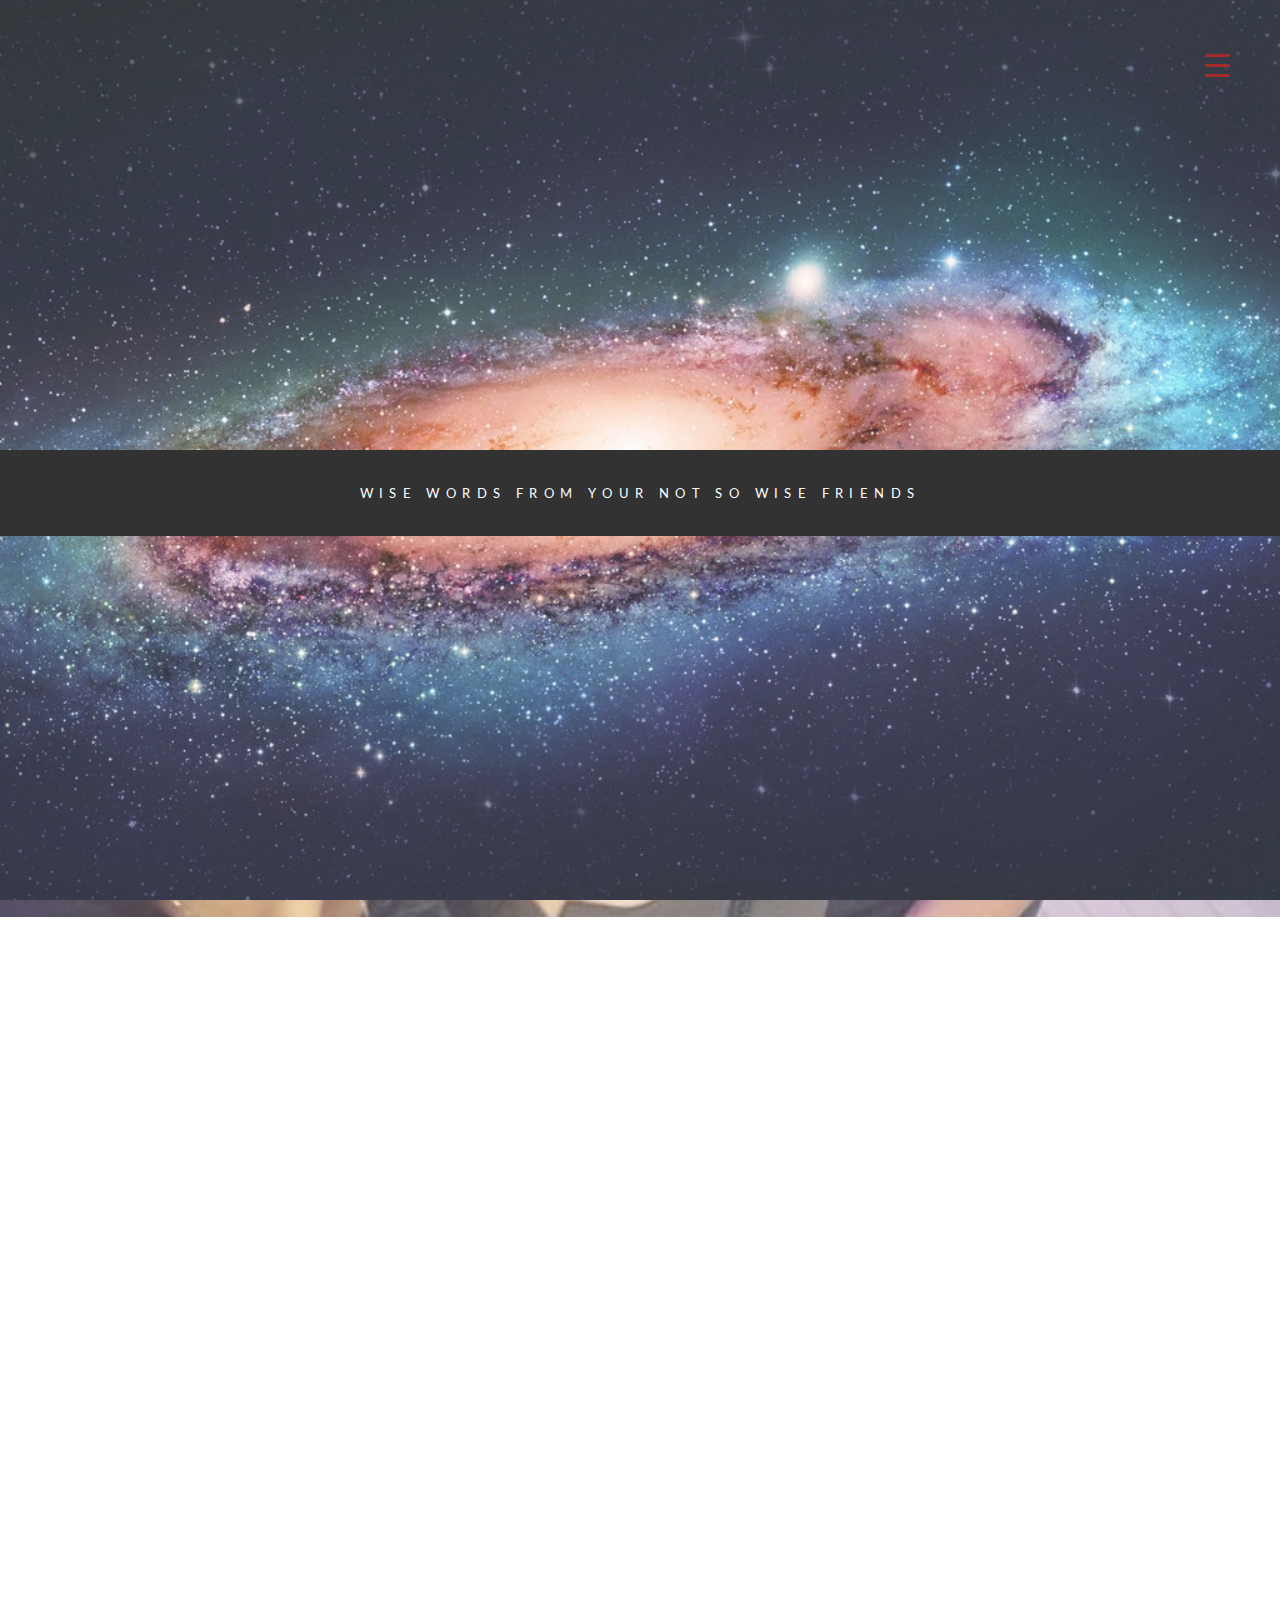
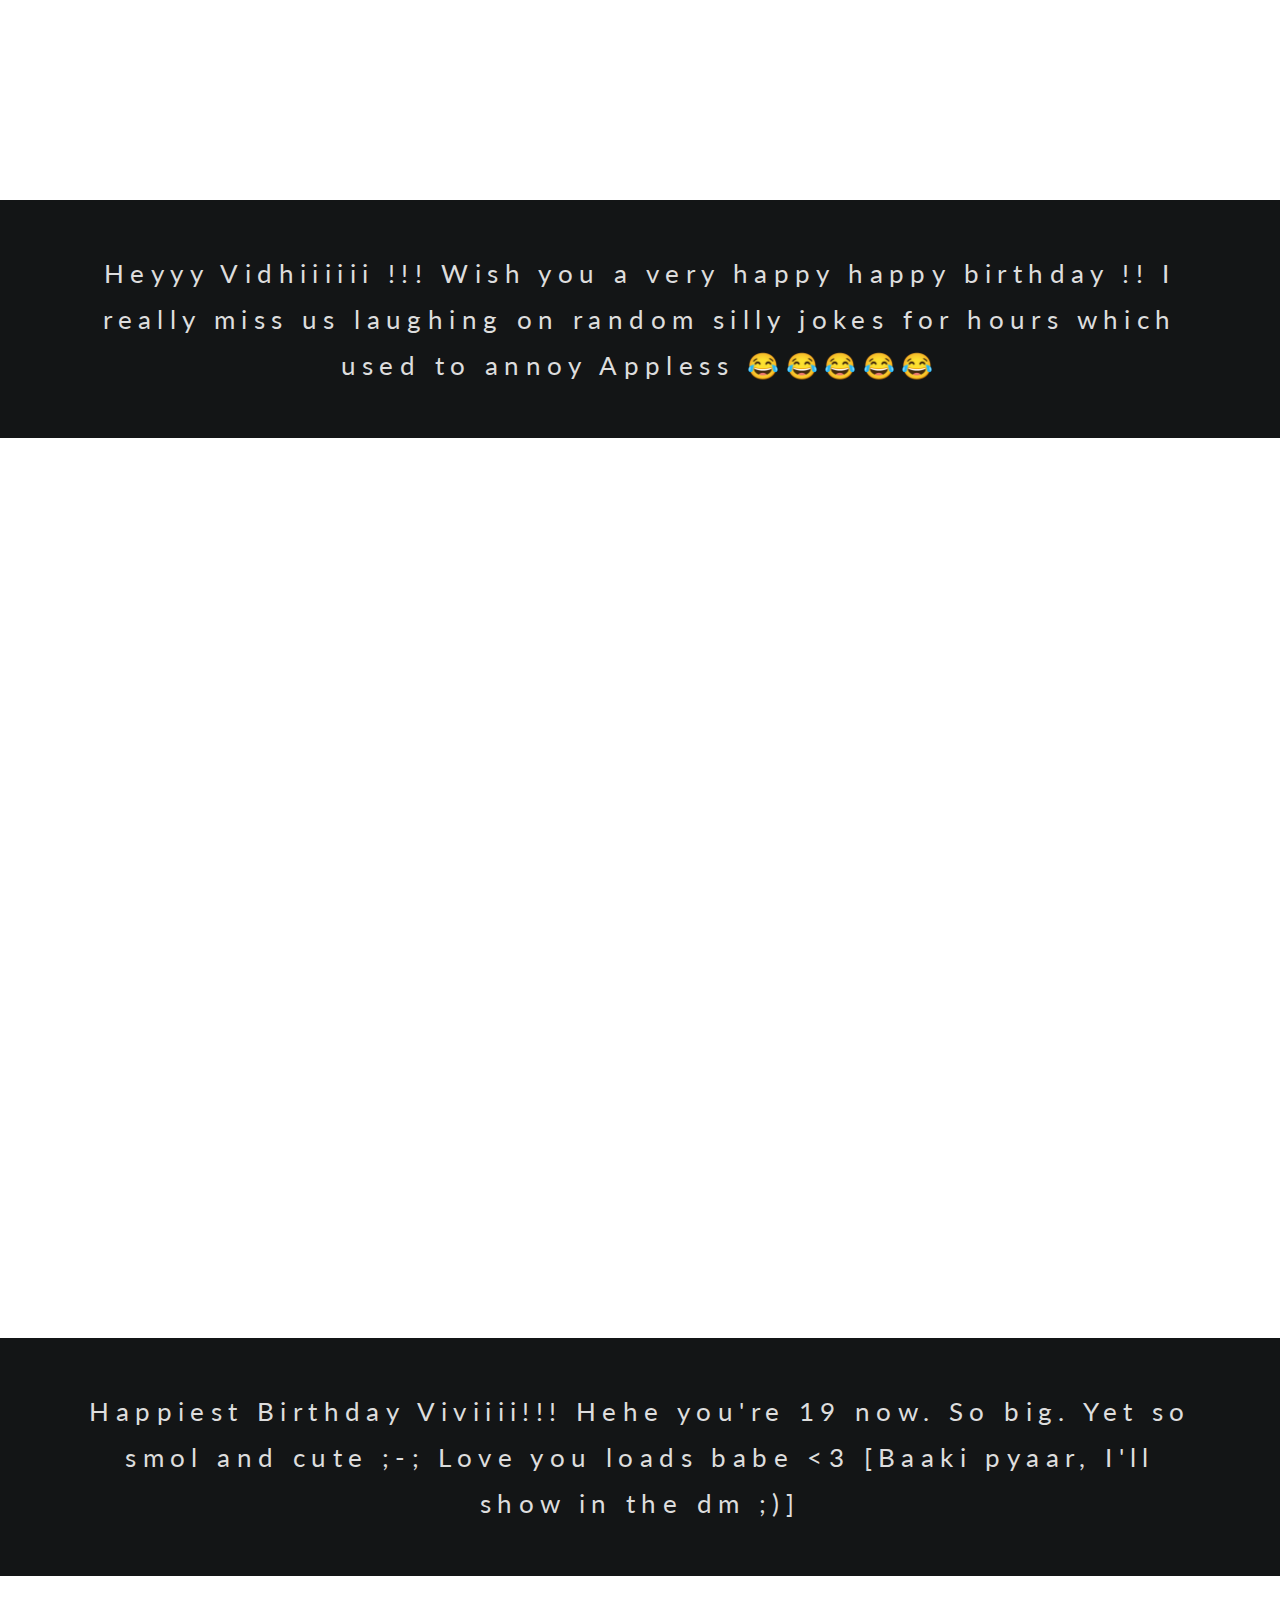
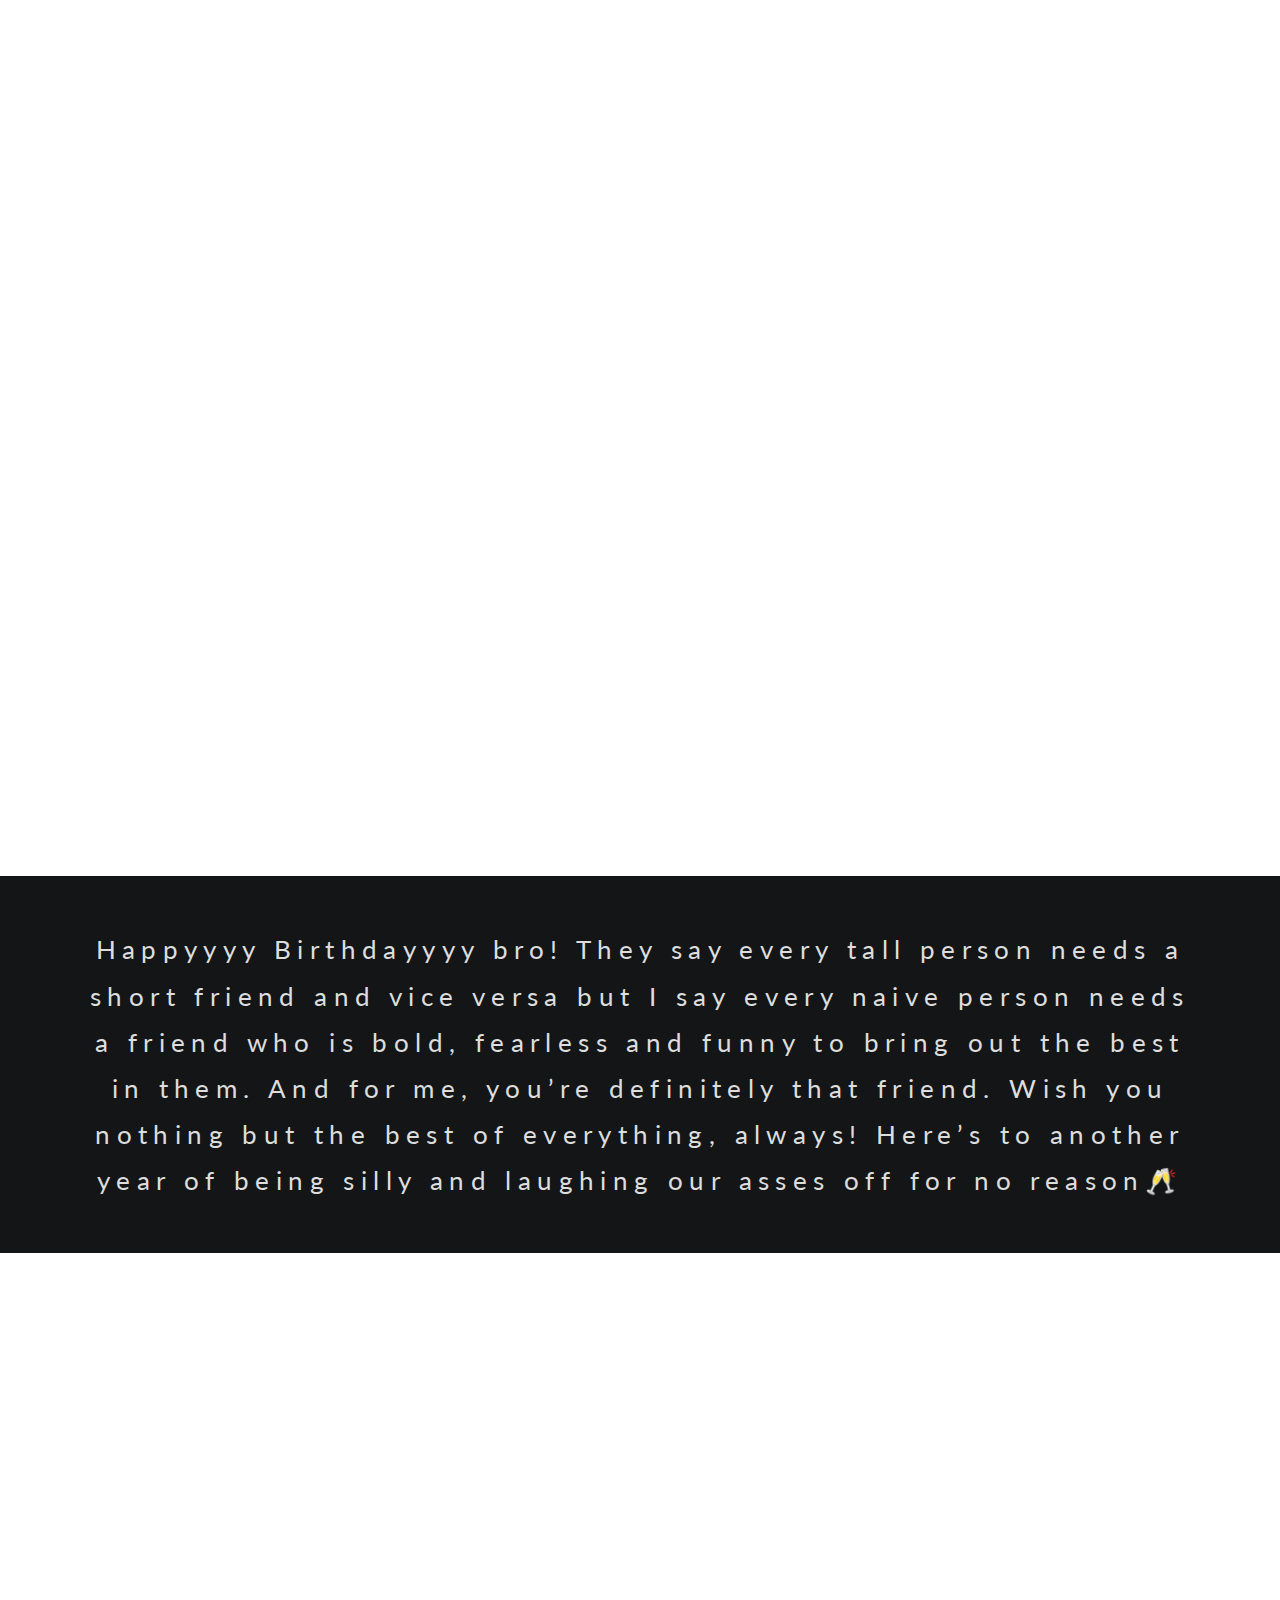
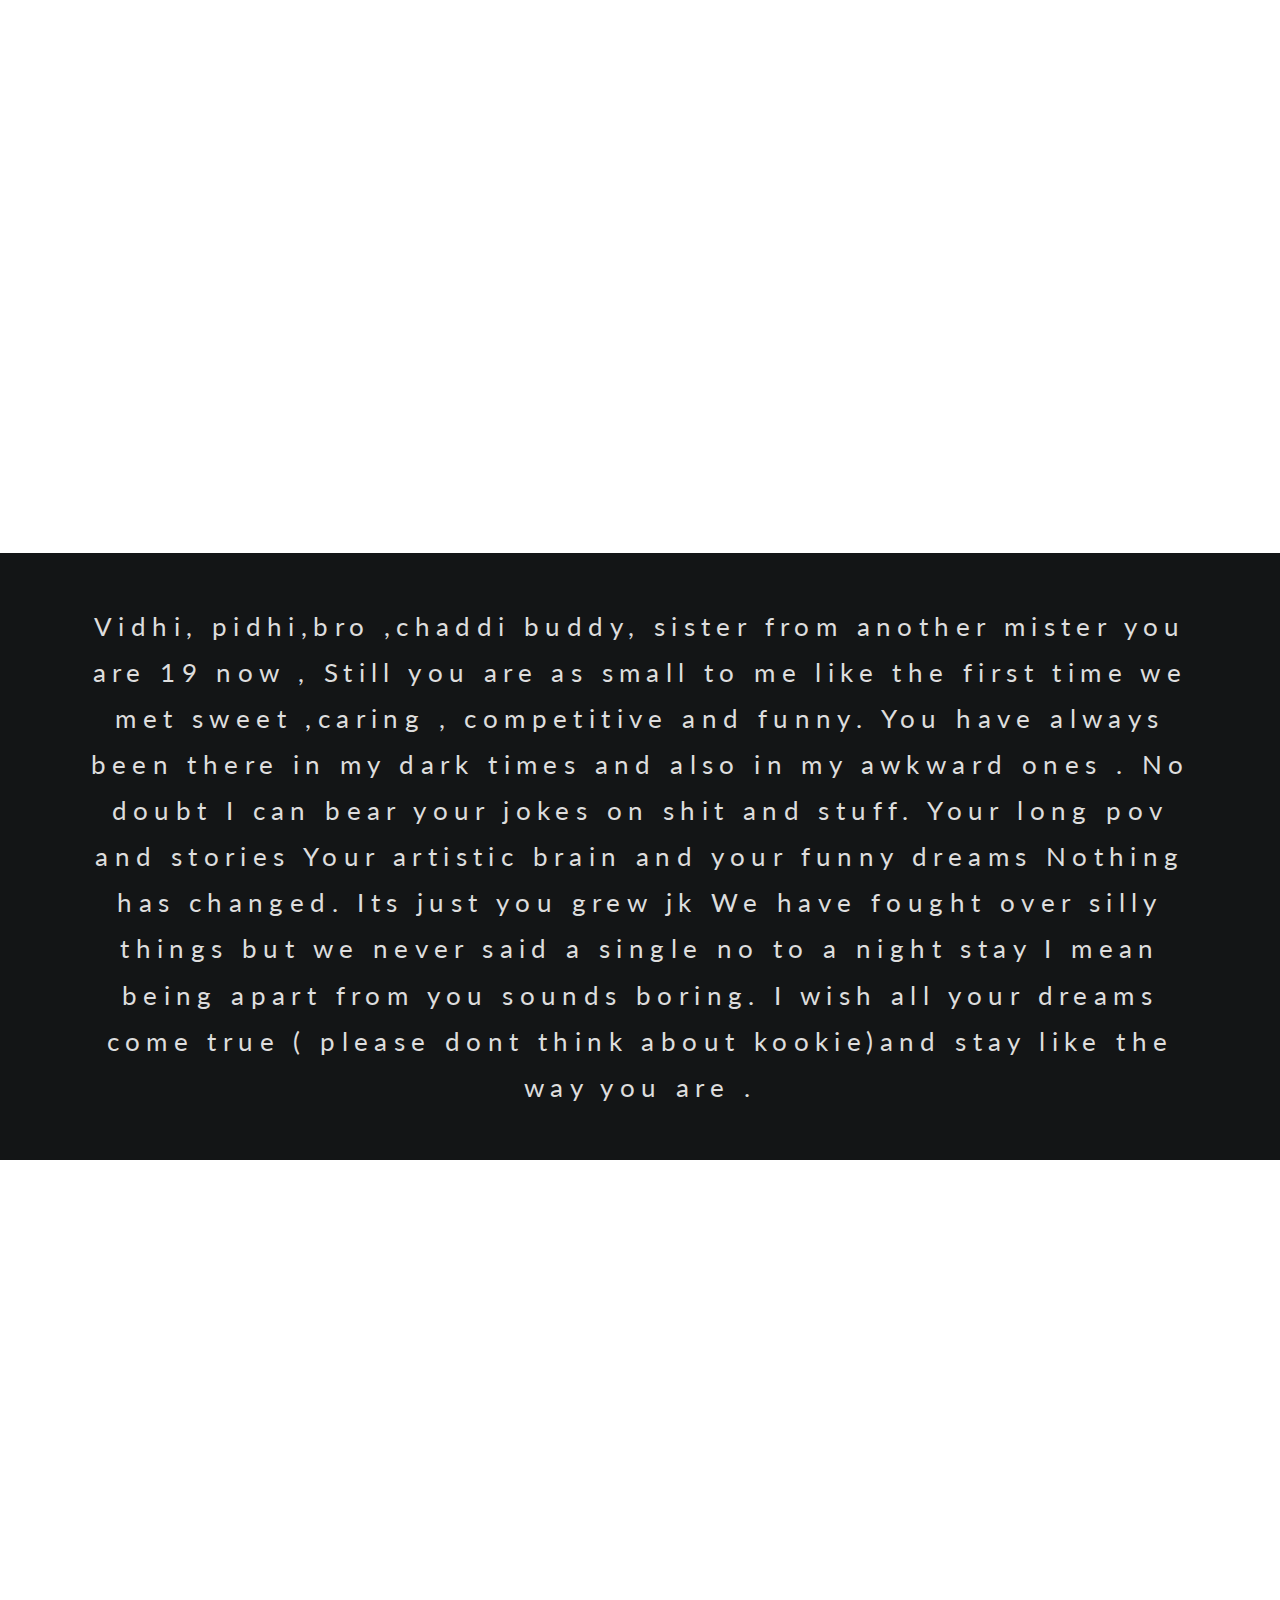
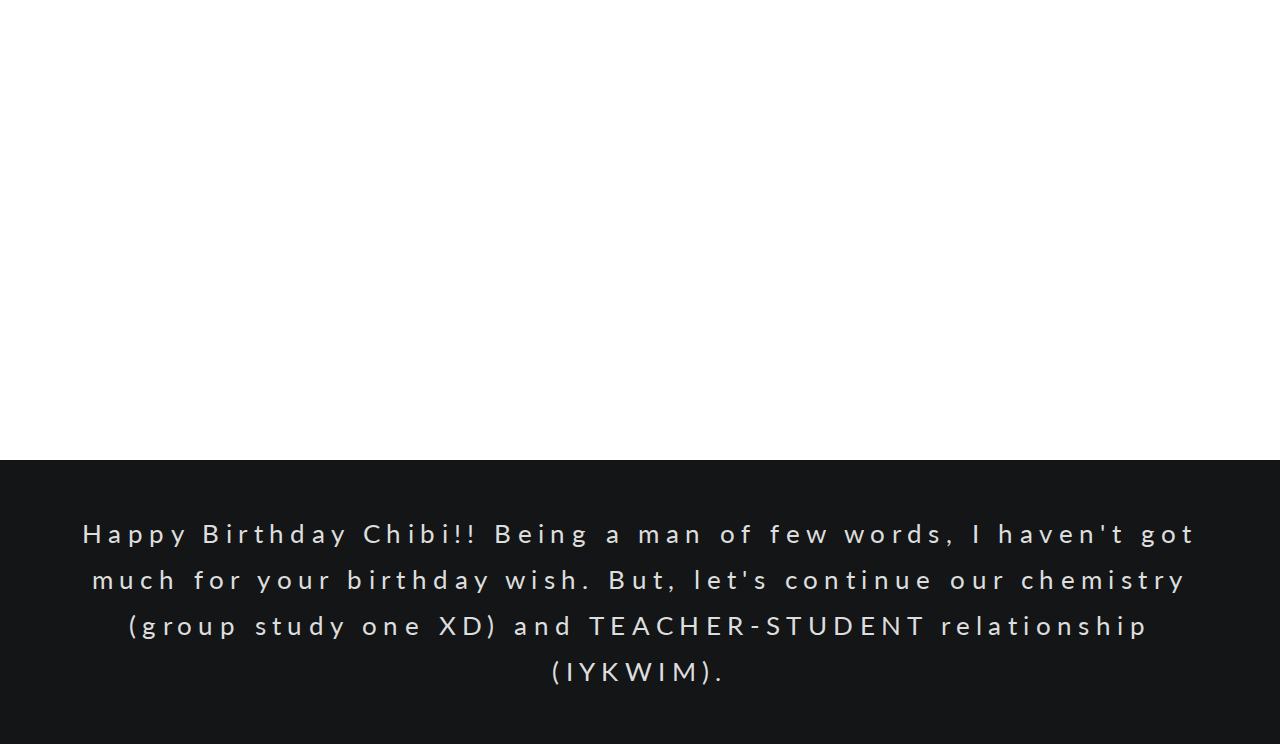
<file: messages.html>
<html lang="en">

<head>
    <meta charset="UTF-8">
    <meta name="viewport" content="initial-scale=1.0,maximum-scale=1.0,width=device-width">
    <meta http-equiv="X-UA-Compatible" content="ie=edge">
    <title>Vidhi Memoirs</title>
    <link rel="stylesheet" href="css/messages.css?v=0.2">
    <link href="https://fonts.googleapis.com/css2?family=Lato:wght@300&display=swap" rel="stylesheet">
</head>

<body>
    <div class="ham-bar">
        <div class="hamburger-menu">
            <div class="line line-1"></div>
            <div class="line line-2"></div>
            <div class="line line-3"></div>
        </div>

        <ul class="ham-list">
            <li class="ham-item">
                <a href="index.html" class="ham-link">Home</a>
            </li>
            <li class="ham-item">
                <a href="messages.html" class="ham-link">Wise words</a>
            </li>
            <li class="ham-item">
                <a href="gallery.html" class="ham-link">Photo Gallery</a>
            </li>
            <li class="ham-item">
                <a href="vidhi.html" class="ham-link">Who dis</a>
            </li>
        </ul>
    </div>
    <div class="pimg1">
        <div class="ptext">
            <span class="border">
                    WISE WORDS FROM YOUR NOT SO WISE FRIENDS
            </span>
        </div>
    </div>
   
    <div class="pimg2">
    </div>
    <section class="section section-dark">
        <p>
           Heyyy Vidhiiiiii !!!
           Wish you a very happy happy birthday  !!
           I really miss us laughing on random silly jokes for hours which used to annoy Appless 😂😂😂😂😂
        </p>
    </section>
    
    <div class="pimg4">
    </div>
    <section class="section section-dark">
        <p>
           Happiest Birthday Viviiii!!! Hehe you're 19 now. So big. Yet so smol and cute ;-; Love you loads babe <3 [Baaki pyaar, I'll show in the dm ;)]
        </p>
    </section>
    
    <div class="pimg5">
    </div>
    <section class="section section-dark">
        <p>
           Happyyyy Birthdayyyy bro! They say every tall person needs a short friend and vice versa but I say every naive person needs a friend who is bold, fearless and funny to bring out the best in them. And for me, you’re definitely that friend. Wish you nothing but the best of everything, always! Here’s to another year of being silly and laughing our asses off for no reason🥂
        </p>
    </section>
    
    <div class="pimg7">
    </div>
    <section class="section section-dark">
        <p>
           Vidhi, pidhi,bro ,chaddi buddy, sister from another mister you are 19 now ,
           Still you are as small to me like the first time we met sweet ,caring , competitive and funny. You have always been there in my dark times and also in my awkward ones . No doubt I can bear your jokes on shit and stuff. Your long pov and stories 
           Your artistic brain and your funny dreams
           Nothing has changed. Its just you grew jk
           We have fought over silly things but we never said a single no to a night stay I mean being apart from you sounds boring.
           I wish all your dreams come true ( please dont think about kookie)and stay like the way you are .
        </p>
    </section>
    
    <div class="pimg8">
    </div>
    <section class="section section-dark">
        <p>
           Happy Birthday Chibi!! Being a man of few words, I haven't got much for your birthday wish. But, let's continue our chemistry (group study one XD) and TEACHER-STUDENT relationship (IYKWIM).
        </p>
    </section>

</body>
<script src="js/script.js"></script>
</html>
</file>
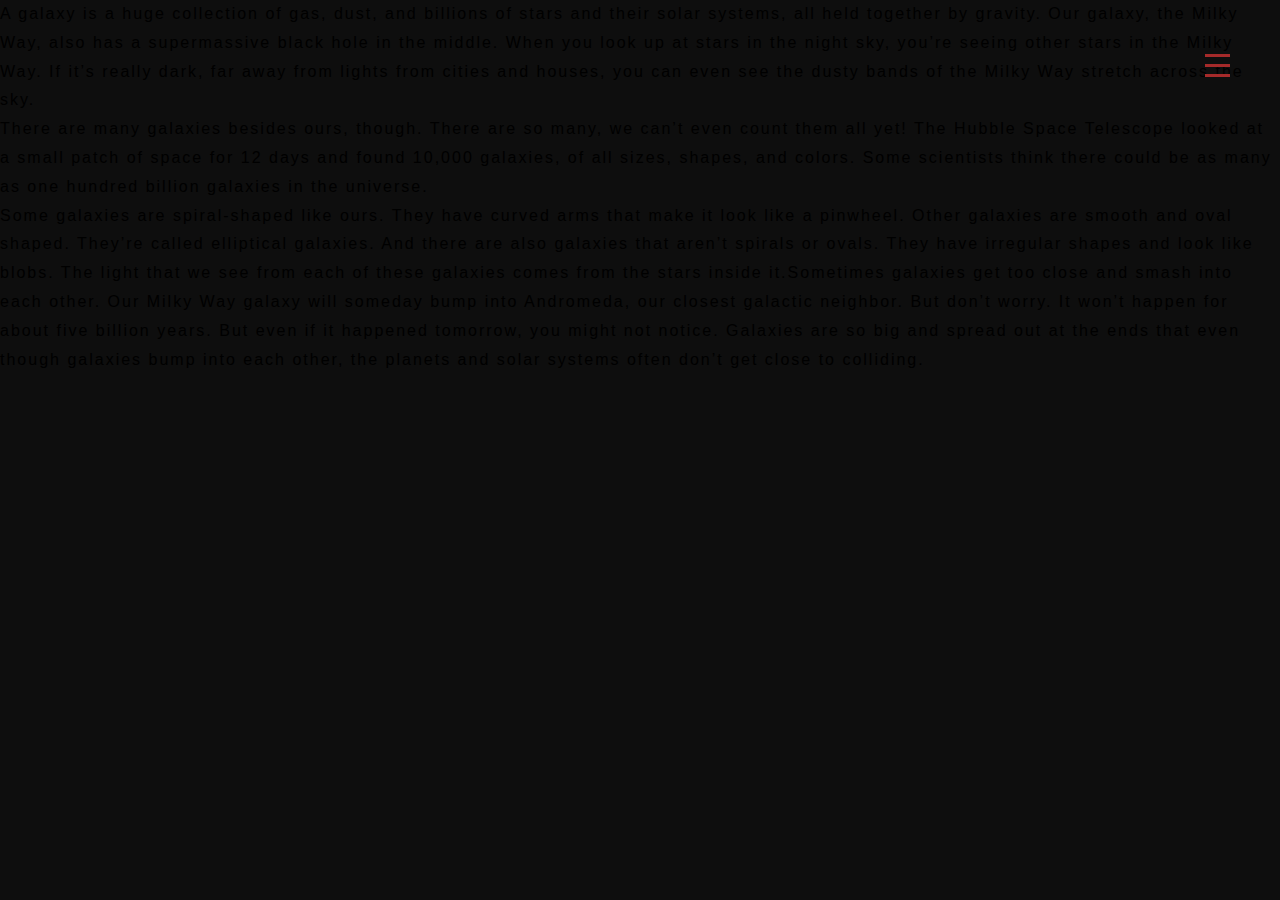
<file: parallax_effect.html>
<!DOCTYPE html>
<html lang="en">
<head>
    <meta charset="UTF-8">
    <meta name="viewport" content="width=device-width, intial-scale=1.0">
    <meta http-equiv="X-UA-Compatible" content="ie=edge">
    <title>Vidhi Memoirs</title>
    <link rel="stylesheet" href="style.css">
</head>

<body>
    <div class="ham-bar">
        <div class="hamburger-menu">
            <div class="line line-1"></div>
            <div class="line line-2"></div>
            <div class="line line-3"></div>
        </div>

        <ul class="ham-list">
            <li class="ham-item">
                <a href="#" class="ham-link">Home</a>
            </li>
            <li class="ham-item">
                <a href="#" class="ham-link">Hello</a>
            </li>
            <li class="ham-item">
                <a href="#" class="ham-link">Wassup</a>
            </li>
        </ul>
    </div>
    <div class="pimg1">
    </div>
    <section class="section section-light">
        <p>
            A galaxy is a huge collection of gas, dust, and billions of stars and their solar systems, all held together by gravity. Our galaxy, the Milky Way, also has a supermassive black hole in the middle. When you look up at stars in the night sky, you’re seeing
            other stars in the Milky Way. If it’s really dark, far away from lights from cities and houses, you can even see the dusty bands of the Milky Way stretch across the sky.
        </p>
    </section>

    <div class="pimg2">
    </div>
    <section class="section section-dark">
        <p>
            There are many galaxies besides ours, though. There are so many, we can’t even count them all yet! The Hubble Space Telescope looked at a small patch of space for 12 days and found 10,000 galaxies, of all sizes, shapes, and colors. Some scientists think
            there could be as many as one hundred billion galaxies in the universe.
        </p>
    </section>
    <div class="pimg3">
       
    </div>
    <section class="section section-dark">
        <p>
            Some galaxies are spiral-shaped like ours. They have curved arms that make it look like a pinwheel. Other galaxies are smooth and oval shaped. They’re called elliptical galaxies. And there are also galaxies that aren’t spirals or ovals. They have irregular
            shapes and look like blobs. The light that we see from each of these galaxies comes from the stars inside it.Sometimes galaxies get too close and smash into each other. Our Milky Way galaxy will someday bump into Andromeda, our closest galactic
            neighbor. But don’t worry. It won’t happen for about five billion years. But even if it happened tomorrow, you might not notice. Galaxies are so big and spread out at the ends that even though galaxies bump into each other, the planets and
            solar systems often don’t get close to colliding.
        </p>
    </section>
    <script src="script.js"></script>
</body>

</html>
</file>
<file: css/messages.css>
body,
html {
    height: 100%;
    margin: 0;
    font-size: 2vw;
    font-family: "Lato", sans-serif;
    font-weight: 400;
    line-height: 1.8em;
    color: rgb(2, 2, 2);
    letter-spacing: 0.5vw;
}

*{
    margin: 0;
    padding: 0;
    box-sizing: border-box;
}

.ham-bar{
    width: 300px;
    height: 100%;
    background-color: black;
    position: fixed;
    top: 0;
    right: -300px;
    z-index: 10;
    display: flex;
    justify-content: center;
    align-items: center;
    border-radius: 20% 0 0 40%;
    transition: right .5s cubic-bezier(1,0,0,1);
}

.change{
    right: 0px;
}

.hamburger-menu{
    width: 25px;
    height: 30px;
    position: fixed;
    top: 50px;
    right: 50px;
    cursor: pointer;
    display: flex;
    flex-direction: column;
    justify-content: space-around;
}

.line{
    width: 100%;
    height: 3px;
    background-color: brown;
    transition: all 0.3s;
}

.change .line-1{
    transform: rotateZ(-405deg) translate(-8px, 6px);
}

.change .line-2{
    opacity: 0;
}
.change .line-3{
    transform: rotateZ(405deg) translate(-8px, -6px);
}

.ham-list{
    text-align: right;
}

.ham-item{
    list-style: none;
    margin: 25px;
}

.ham-link{
    text-decoration: none;
    font-size: 22px;
    color: white;
    font-weight:300;
    letter-spacing: 1px;
    text-transform: uppercase;
    position: relative;
}

.ham-link::before,
.ham-link::after {
    content: "";
    width: 100%;
    height: 2px;
    background-color: brown;
    position: absolute;
    left: 0;
    transform: scaleX(0);
    transition: transform 0.5s;
}

.ham-link::after{
    bottom: 0;
    transform-origin: right;
}

.ham-link::before{
    top: 0;
    transform-origin: left;
}

.ham-link:hover::before,
.ham-link:hover::after{
    transform: scaleX(1);
}

.dropdown {
    float: left;
    overflow: hidden;
}

.dropdown .dropbtn {
    font-size: 16px;
    border: none;
    outline: none;
    color: white;
    padding: 14px 16px;
    background-color: inherit;
    margin: 0;
}

a:hover,
.dropdown:hover .dropbtn {
    background-color: black;
}

.dropdown-content {
    display: none;
    position: absolute;
    background-color: #f9f9f9;
    min-width: 160px;
    box-shadow: 0px 8px 16px 0px rgb(0, 0, 0);
    z-index: 1;
}

.dropdown-content a {
    float: none;
    color: black;
    padding: 12px 16px;
    text-decoration: none;
    display: block;
    text-align: left;
}

.dropdown-content a:hover {
    background-color: #ddd;
}

.dropdown:hover .dropdown-content {
    display: block;
}

.ptext {
    position: absolute;
    top: 50%;
    width: 100%;
    text-align: center;
    color: rgb(0, 0, 0);
    font-size: 1vw;
    letter-spacing: 0.5vw;
    text-transform: uppercase;
}

.pimg1,
.pimg2,
.pimg3,
.pimg4,
.pimg5,
.pimg6,
.pimg7,
.pimg8{
    position: relative;
    opacity: 0.80;
    background-position: center;
    background-size: cover;
    background-repeat: no-repeat;
    /*
       fixed = parallax
       scroll = normal 
    */
    background-attachment: fixed;
}

.pimg1 {
    background-image: url("../images/Gal1.jpeg");
    min-height: 100%;
}

.pimg2 {
    background-image: url("../images/varun.jpeg");
    min-height: 100%;
}

.pimg3 {
    background-image: url("../images/riri.jpeg");
    min-height: 100%;
}

.pimg4 {
    background-image: url("../images/apps.jpeg");
    min-height: 100%;
}

.pimg5 {
    background-image: url("../images/smiline.jpg");
    min-height: 100%;
}

.pimg6 {
    background-image: url("../images/MW2.jpeg");
    min-height: 100%;
}

.pimg7 {
    background-image: url("../images/rakhi.jpeg");
    min-height: 100%;
}

.pimg8 {
    background-image: url("../images/kp.jpeg");
    min-height: 100%;
}

.section {
    text-align: center;
    padding: 50px 80px;
}

.section-light {
    background-color: #f4f4f4;
    color: #666;
}

.section-dark {
    background-color: #131516;
    color: #ddd;
}

.ptext,
.border {
    background-color: rgb(0, 0, 0);
    color: #fff;
    padding: 20px;
}

.ptext .border.trans {
    background-color: transparent;
}

@media (max-width:700px) {
    .pimg1,
    .pimg2,
    .pimg3,
    .pimg4,
    .pimg5,
    .pimg6,
    .pimg7,
    .pimg8{
        background-attachment: fixed;
    }
}
</file>
<file: style.css>
body,
html {
    height: 100%;
    margin: 0;
    font-size: 16px;
    font-family: "Lato", sans-serif;
    font-weight: 400;
    line-height: 1.8em;
    letter-spacing: 2px;
    background-color: rgb(14, 14, 14);
}

*{
    margin: 0;
    padding: 0;
    box-sizing: border-box;
}


.ham-bar{
    width: 300px;
    height: 100%;
    background-color: black;
    position: fixed;
    top: 0;
    right: -300px;
    z-index: 10;
    display: flex;
    justify-content: center;
    align-items: center;
    border-radius: 20% 0 0 40%;
    transition: right .5s cubic-bezier(1,0,0,1);
}

.change{
    right: 0px;
}

.hamburger-menu{
    width: 25px;
    height: 30px;
    position: fixed;
    top: 50px;
    right: 50px;
    cursor: pointer;
    display: flex;
    flex-direction: column;
    justify-content: space-around;
}

.line{
    width: 100%;
    height: 3px;
    background-color: brown;
    transition: all 0.3s;
}

.change .line-1{
    transform: rotateZ(-405deg) translate(-8px, 6px);
}

.change .line-2{
    opacity: 0;
}
.change .line-3{
    transform: rotateZ(405deg) translate(-8px, -6px);
}

.ham-list{
    text-align: right;
}

.ham-item{
    list-style: none;
    margin: 25px;
}

.ham-link{
    text-decoration: none;
    font-size: 22px;
    color: white;
    font-weight:300;
    letter-spacing: 1px;
    text-transform: uppercase;
    position: relative;
}

.ham-link::before,
.ham-link::after {
    content: "";
    width: 100%;
    height: 2px;
    background-color: brown;
    position: absolute;
    left: 0;
    transform: scaleX(0);
    transition: transform 0.5s;
}

.ham-link::after{
    bottom: 0;
    transform-origin: right;
}

.ham-link::before{
    top: 0;
    transform-origin: left;
}

.ham-link:hover::before,
.ham-link:hover::after{
    transform: scaleX(1);
}

.dropdown {
    float: left;
    overflow: hidden;
}

.dropdown .dropbtn {
    font-size: 16px;
    border: none;
    outline: none;
    color: white;
    padding: 14px 16px;
    background-color: inherit;
    margin: 0;
}

a:hover,
.dropdown:hover .dropbtn {
    background-color: black;
}

.dropdown-content {
    display: none;
    position: absolute;
    background-color: #f9f9f9;
    min-width: 160px;
    box-shadow: 0px 8px 16px 0px rgb(0, 0, 0);
    z-index: 1;
}

.dropdown-content a {
    float: none;
    color: black;
    padding: 12px 16px;
    text-decoration: none;
    display: block;
    text-align: left;
}

.dropdown-content a:hover {
    background-color: #ddd;
}

.dropdown:hover .dropdown-content {
    display: block;
}

.vid{
    margin-top: 10vw;
    margin-left: 38vw;
    margin-right: 36vw;
    position: relative;
}


.heading{
    font-family: 'Indie Flower', cursive;
    color: white;
    margin-top: 3vw;
    font-size: 8vw;
    text-align: center;
    line-height: 12vw;
    position: relative;
}

.dp{
    margin-left: 40vw;
    margin-top: 1vw;
    position: relative;
    max-width: 35%;
}

.dp img{
    border-radius: 50%;
}

#particles-js{
    opacity: 0.80;
    height: 100%;
    width: 100%;
    background-color: rgb(14, 14, 14);
    position: fixed;
    z-index: 0;
}

@media only screen and (max-width: 600px) {

    .vid{
        margin-top: 10vw;
        margin-left: 8vw;
        margin-right: 6vw;
        position: relative;
        width: 50%;
    }

    .heading{
        text-align: left;
        margin-top: 10vw;
        margin-left: 8vw;
        position: relative;
    }

    .dp {
        margin-left: 30vw;
        margin-top: 9vw;
        position: relative;
        max-width: 100%;
    }

    .vid video{
        width: 90%;
    }

    .vid{
        margin-left: 26vw;
        margin-top: 10vw;
    }
</file>
